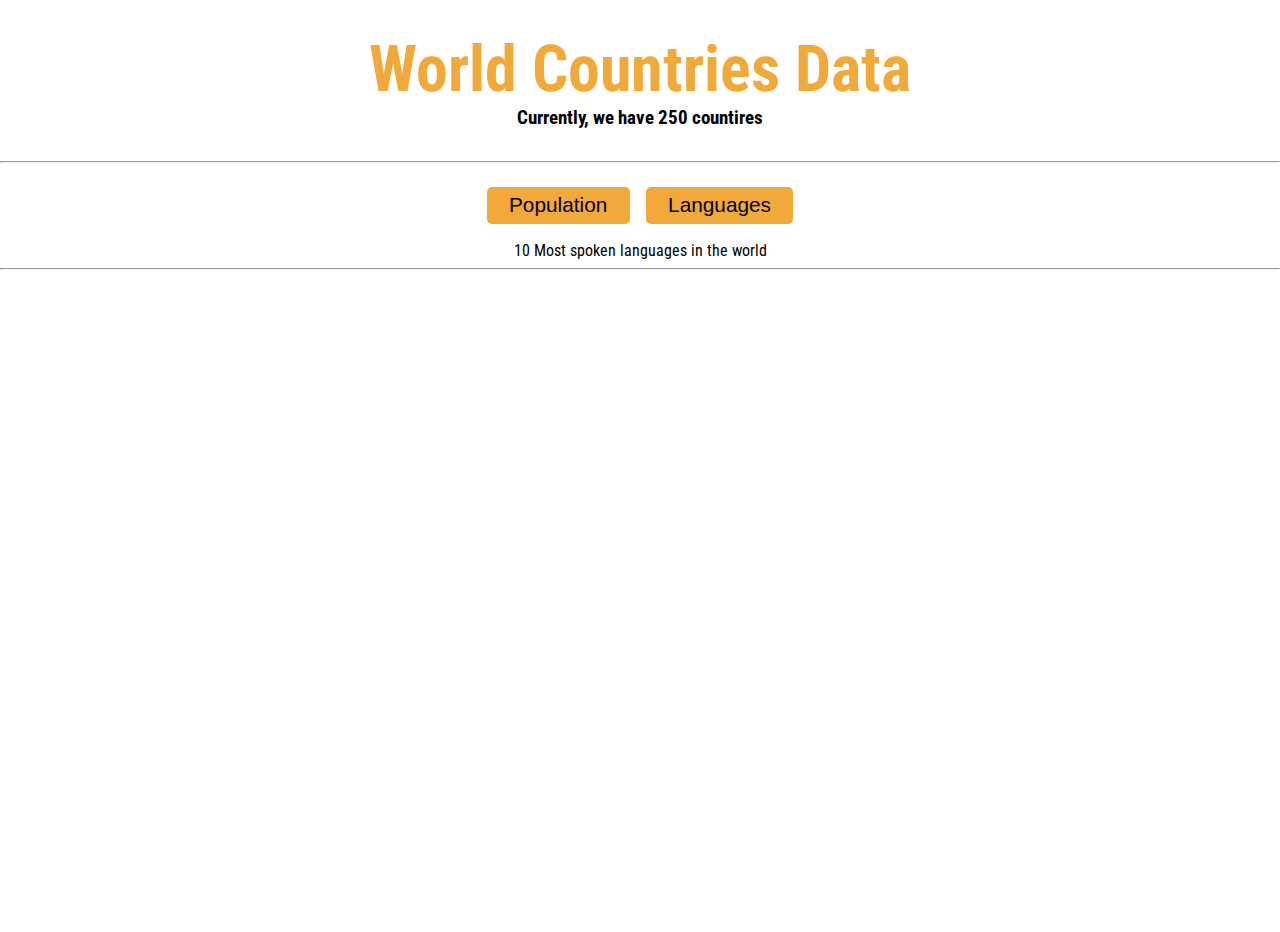
<file: index.html>
<!DOCTYPE html>
<html lang="en">
<head>
    <meta charset="UTF-8">
    <meta name="viewport" content="width=device-width, initial-scale=1.0">
    <link rel="stylesheet" href="styles\main.css">
    <link rel="preconnect" href="https://fonts.googleapis.com">
    <link rel="preconnect" href="https://fonts.gstatic.com" crossorigin>
    <link href="https://fonts.googleapis.com/css2?family=Roboto+Condensed&display=swap" rel="stylesheet">
    <title>Document</title>
</head>
<body>
    <header id="titles">
        <h1 onclick="say()">World Countries Data</h1>
        <h3>Currently, we have <span id="num-countries">250</span> countires</h3>
    </header>
    <hr id="title-bottom">
    <main>
        <div id="selector">
            <div id="buttons">
                <button id="population-button">Population</button>
                <button id="languages-button">Languages</button>
            </div>
          <p id="title-info">10 Most spoken languages in the world</p>
        </div>
        <hr id="selector-bottom">

        <ul id="info-container">
           
        </ul>
    </main>
    
    <script src="scripts\main.js" type="module"></script>
</body>
</html>
</file>
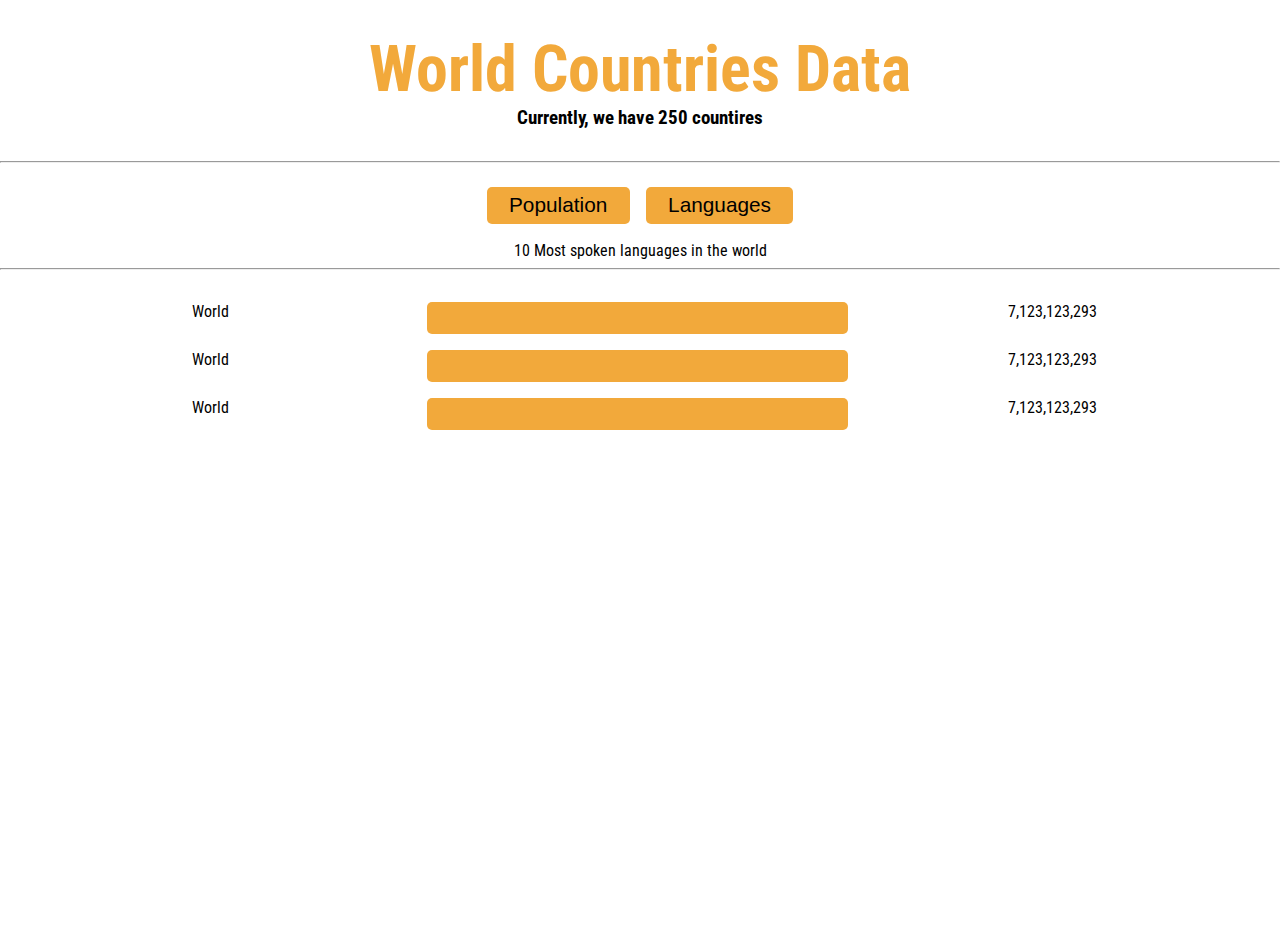
<file: template.html>
<!DOCTYPE html>
<html lang="en">
<head>
    <meta charset="UTF-8">
    <meta name="viewport" content="width=device-width, initial-scale=1.0">
    <link rel="stylesheet" href="styles\main.css">
    <link rel="preconnect" href="https://fonts.googleapis.com">
    <link rel="preconnect" href="https://fonts.gstatic.com" crossorigin>
    <link href="https://fonts.googleapis.com/css2?family=Roboto+Condensed&display=swap" rel="stylesheet">
    <title>Document</title>
</head>
<body>
    <header id="titles">
        <h1 onclick="say()">World Countries Data</h1>
        <h3>Currently, we have <span id="num-countries">250</span> countires</h3>
    </header>
    <hr id="title-bottom">
    <main>
        <div id="selector">
            <div id="buttons">
                <button id="population-button">Population</button>
                <button id="languages-button">Languages</button>
            </div>
          <p id="title-info">10 Most spoken languages in the world</p>
        </div>
        <hr id="selector-bottom">

        <ul id="info-container">
            <li>
                <p>World</p>
                <div class="progress">
                    <div></div>
                </div>
                <p>7,123,123,293</p>
            </li>
            <li>
                <p>World</p>
                <div class="progress">
                    <div></div>
                </div>
                <p>7,123,123,293</p>
            </li>
            <li>
                <p>World</p>
                <div class="progress">
                    <div></div>
                </div>
                <p>7,123,123,293</p>
            </li>
        </ul>
    </main>
    
    <script src="scripts\main.js" type="module"></script>
</body>
</html>
</file>
